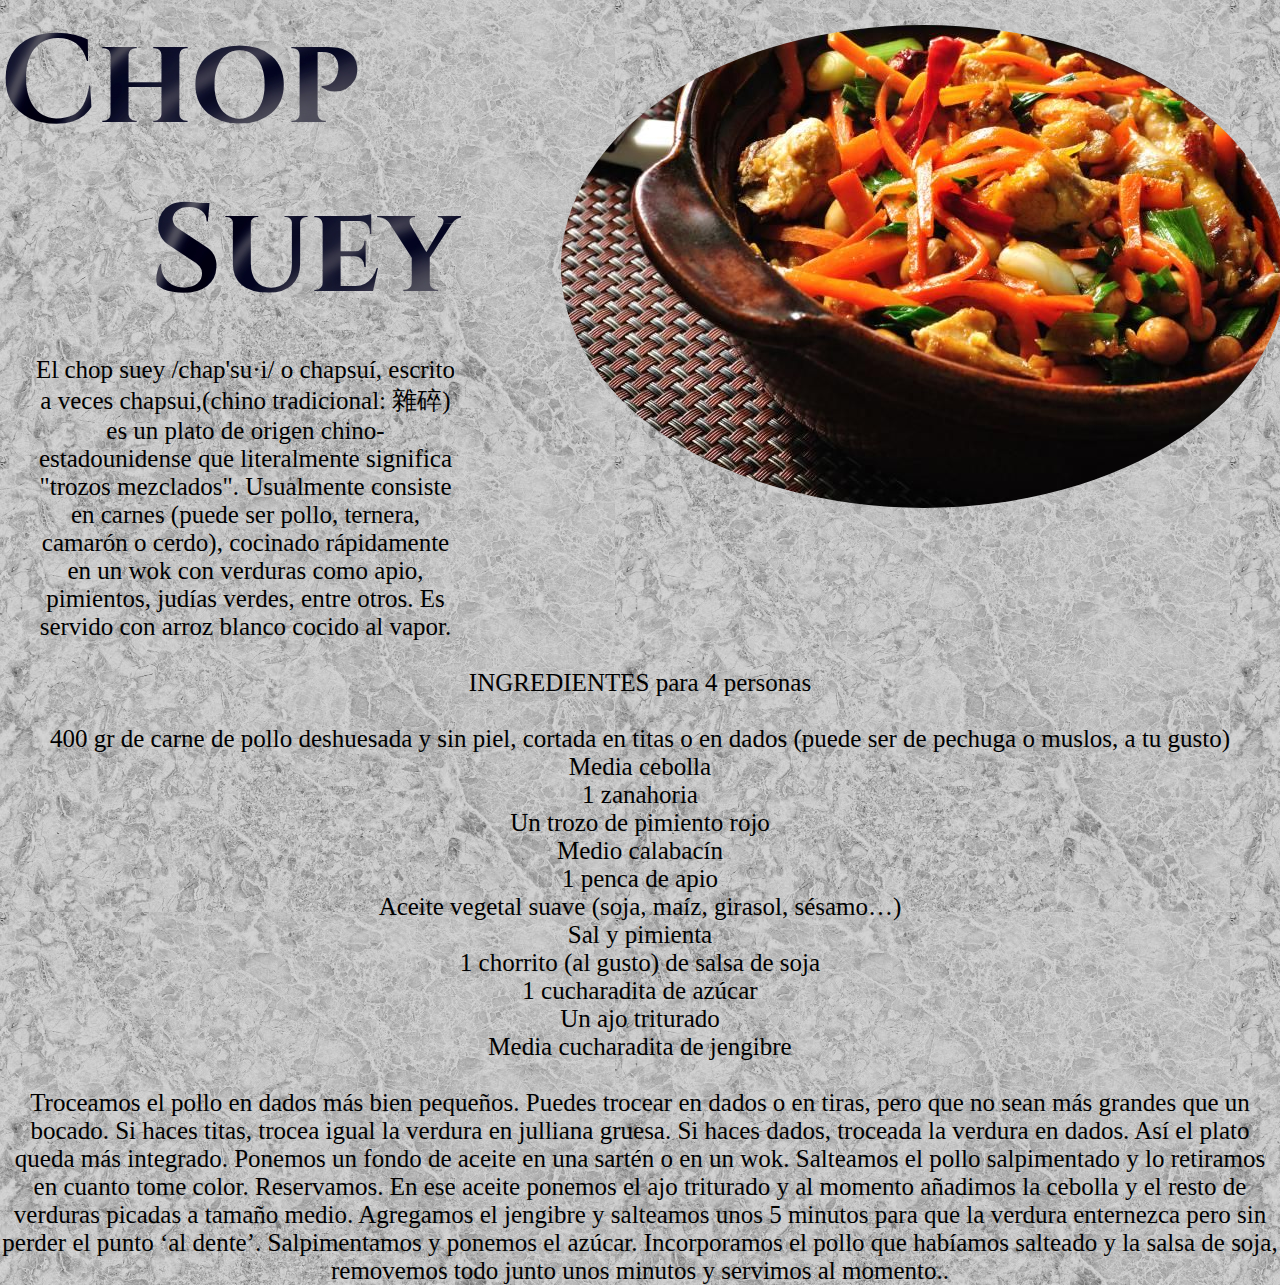
<file: china.html>
<!DOCTYPE html>
<html lang="en">
<head>
    <meta charset="UTF-8">
    <meta name="viewport" content="width=device-width, initial-scale=1.0">
    <link rel="stylesheet" href="estilos.css">
    <link href="https://fonts.googleapis.com/css2?family=Cinzel:wght@500&family=Pacifico&family=Princess+Sofia&family=Sansita+Swashed:wght@300&display=swap" rel="stylesheet">
    <title>World Flavors</title>
</head>
<body>
    <div class="container">
        <div class="top">
            <h1>Chop</h1><h1 class="t2">Suey</h1><br>
            <div class="reseña">
                <p>El chop suey /chap'su·i/ o chapsuí, escrito a veces chapsui,(chino tradicional: 雜碎) es un plato de origen chino-estadounidense que literalmente significa "trozos mezclados". Usualmente consiste en carnes (puede ser pollo, ternera, camarón o cerdo), cocinado rápidamente en un wok con verduras como apio, pimientos, judías verdes, entre otros. Es servido con arroz blanco cocido al vapor.<br><br></p>
            </div>
        </div>
        <div class="images">
            <img src="chop suey.jpg" alt=""> 
        </div>
    </div>

    <!-- <div class="layers">
        <div class="flags">
            <img src="https://i.pinimg.com/originals/e0/81/78/e08178605e26b9708efe920646bb61d9.jpg" alt="">
        </div>
    </div> -->

    <div class="receta">
        <p>INGREDIENTES para 4 personas<br><br>
            400 gr de carne de pollo deshuesada y sin piel, cortada en titas o en dados (puede ser de pechuga o muslos, a tu gusto)<br>
            Media cebolla<br>
            1 zanahoria<br>
            Un trozo de pimiento rojo<br>
            Medio calabacín<br>
            1 penca de apio<br>
            Aceite vegetal suave (soja, maíz, girasol, sésamo…)<br>
            Sal y pimienta<br>
            1 chorrito (al gusto) de salsa de soja<br>
            1 cucharadita de azúcar<br>
            Un ajo triturado<br>
            Media cucharadita de jengibre<br><br>
            Troceamos el pollo en dados más bien pequeños. Puedes trocear en dados o en tiras, pero que no sean más grandes que un bocado. Si haces titas, trocea igual la verdura en julliana gruesa. Si haces dados, troceada la verdura en dados. Así el plato queda más integrado.
            Ponemos un fondo de aceite en una sartén o en un wok. Salteamos el pollo salpimentado y lo retiramos en cuanto tome color. Reservamos.
            En ese aceite ponemos el ajo triturado y al momento añadimos la cebolla y el resto de verduras picadas a tamaño medio. Agregamos el jengibre y salteamos unos 5 minutos para que la verdura enternezca pero sin perder el punto ‘al dente’.
            Salpimentamos y ponemos el azúcar. Incorporamos el pollo que habíamos salteado y la salsa de soja, removemos todo junto unos minutos y servimos al momento..</p>
    </div>

</body>
</html>
</file>
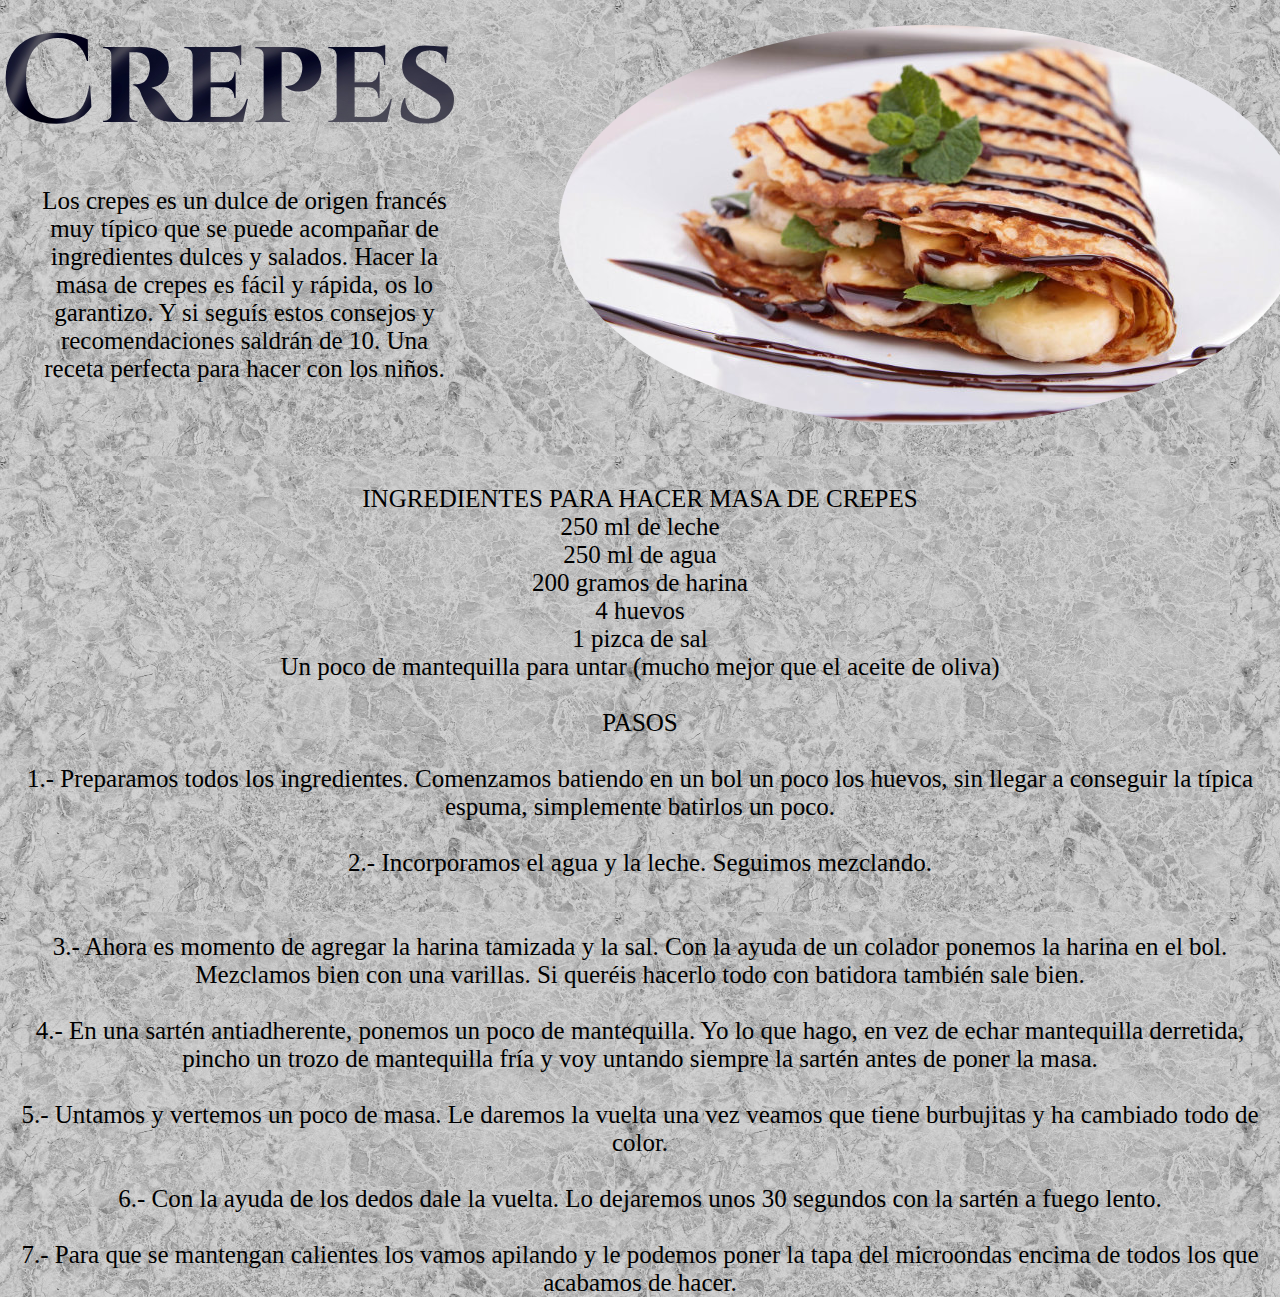
<file: francia.html>
<!DOCTYPE html>
<html lang="en">
<head>
    <meta charset="UTF-8">
    <meta name="viewport" content="width=device-width, initial-scale=1.0">
    <link rel="stylesheet" href="estilos.css">
    <link href="https://fonts.googleapis.com/css2?family=Cinzel:wght@500&family=Pacifico&family=Princess+Sofia&family=Sansita+Swashed:wght@300&display=swap" rel="stylesheet">
    <title>World Flavors</title>
</head>
<body>
    <div class="container">
        <div class="top">
            <h1>Crepes</h1><br>
            <div class="reseña">
                <p>Los crepes es un dulce de origen francés muy típico que se puede acompañar de ingredientes dulces y salados. Hacer la masa de crepes es fácil y rápida, os lo garantizo. Y si seguís estos consejos y recomendaciones  saldrán de 10. Una receta perfecta para hacer con los niños.<br><br></p>
            </div>
        </div>
        <div class="images">
            <img src="pf.jpg" alt=""> 
        </div>
    </div>

    <!-- <div class="layers">
        <div class="flags">
            <img src="https://i.pinimg.com/originals/e0/81/78/e08178605e26b9708efe920646bb61d9.jpg" alt="">
        </div>
    </div> -->

    <div class="receta">
        <p><br><br>
            INGREDIENTES PARA HACER MASA DE CREPES<br>
            250 ml de leche<br>
            250 ml de agua<br>
            200 gramos de harina<br>
            4 huevos<br>
            1 pizca de sal<br>
            Un poco de mantequilla para untar (mucho mejor que el aceite de oliva)<br><br>
            PASOS<br><br>
            1.- Preparamos todos los ingredientes. Comenzamos batiendo en un bol un poco los huevos, sin llegar a conseguir la típica espuma, simplemente batirlos un poco.<br><br>
            2.- Incorporamos el agua y la leche. Seguimos mezclando.<br><br><br>
            3.- Ahora es momento de agregar la harina tamizada y la sal. Con la ayuda de un colador ponemos la harina en el bol. Mezclamos bien con una varillas. Si queréis hacerlo todo con batidora también sale bien.<br><br>
            4.- En una sartén antiadherente, ponemos un poco de mantequilla. Yo lo que hago, en vez de echar mantequilla derretida, pincho un trozo de mantequilla fría  y voy untando siempre la sartén antes de poner la masa.<br><br>
            5.- Untamos y vertemos un poco de masa. Le daremos la vuelta una vez veamos que tiene burbujitas y ha cambiado todo de color.<br><br>
            6.- Con la ayuda de los dedos dale la vuelta. Lo dejaremos unos 30 segundos con la sartén a fuego lento.<br><br>
            7.- Para que se mantengan calientes los vamos apilando y le podemos poner la tapa del microondas encima de todos los que acabamos de hacer.</p>
    </div>

</body>
</html>
</file>
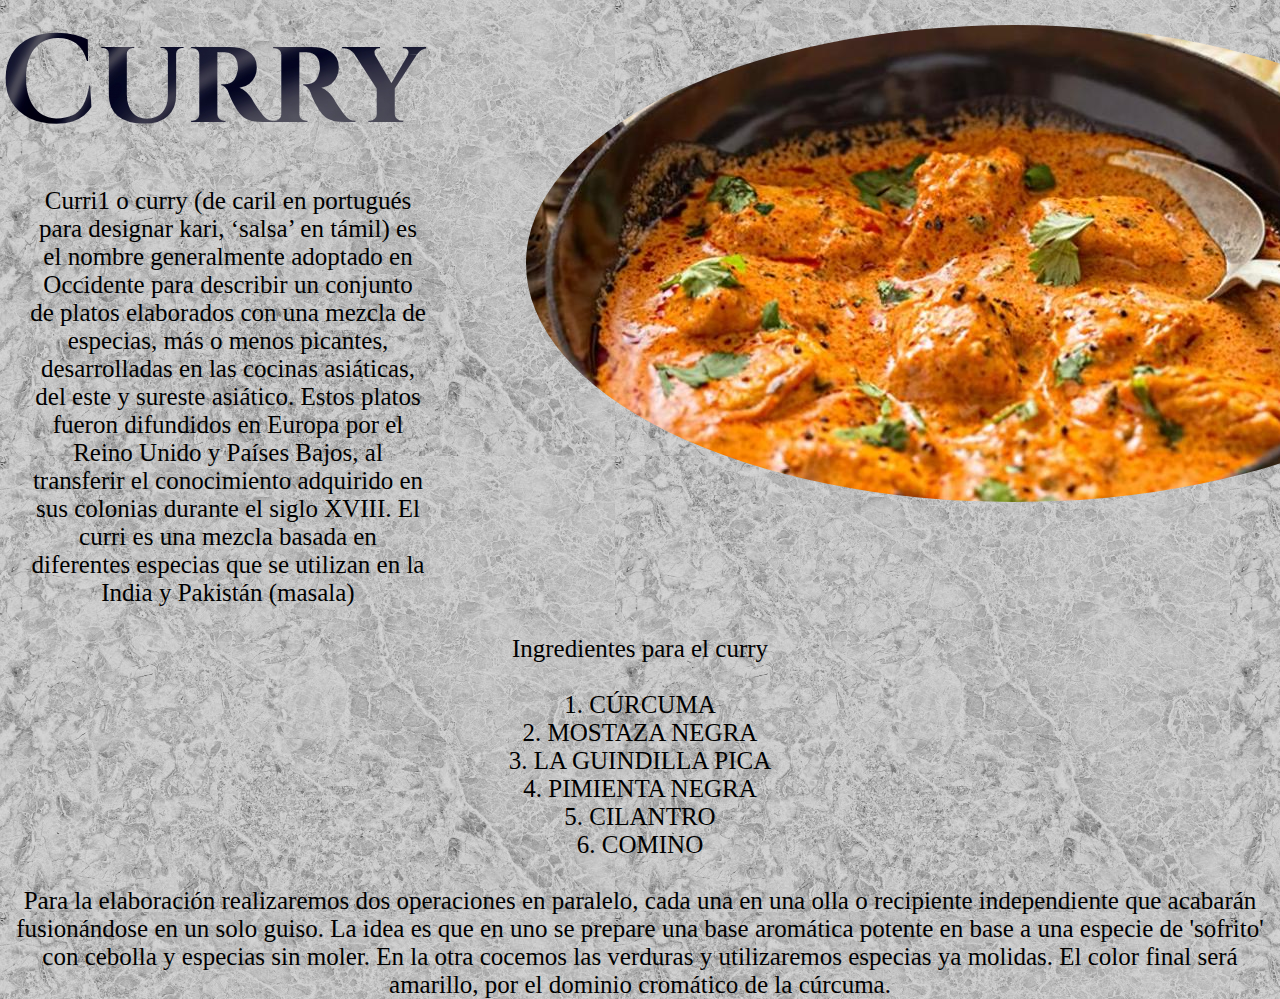
<file: india.html>
<!DOCTYPE html>
<html lang="en">
<head>
    <meta charset="UTF-8">
    <meta name="viewport" content="width=device-width, initial-scale=1.0">
    <link rel="stylesheet" href="estilos.css">
    <link href="https://fonts.googleapis.com/css2?family=Cinzel:wght@500&family=Pacifico&family=Princess+Sofia&family=Sansita+Swashed:wght@300&display=swap" rel="stylesheet">
    <title>World Flavors</title>
</head>
<body>
    <div class="container">
        <div class="top">
            <h1>Curry</h1><br>
            <div class="reseña">
                <p>Curri1​ o curry (de caril en portugués para designar kari, ‘salsa’ en támil) es el nombre generalmente adoptado en Occidente para describir un conjunto de platos elaborados con una mezcla de especias, más o menos picantes, desarrolladas en las cocinas asiáticas, del este y sureste asiático. Estos platos fueron difundidos en Europa por el Reino Unido y Países Bajos, al transferir el conocimiento adquirido en sus colonias durante el siglo XVIII. El curri es una mezcla basada en diferentes especias que se utilizan en la India y Pakistán (masala)<br><br></p>
            </div>
        </div>
        <div class="images">
            <img src="curry.jpeg" alt=""> 
        </div>
    </div>

    <!-- <div class="layers">
        <div class="flags">
            <img src="https://i.pinimg.com/originals/e0/81/78/e08178605e26b9708efe920646bb61d9.jpg" alt="">
        </div>
    </div> -->

    <div class="receta">
        <p>Ingredientes para el curry<br><br>
            1. CÚRCUMA<br>
            2. MOSTAZA NEGRA<br>
            3. LA GUINDILLA PICA<br>
            4. PIMIENTA NEGRA<br>
            5. CILANTRO<br>
            6. COMINO<br><br>
            Para la elaboración realizaremos dos operaciones en paralelo, cada una en una olla o recipiente independiente que acabarán fusionándose en un solo guiso. La idea es que en uno se prepare una base aromática potente en base a una especie de 'sofrito' con cebolla y especias  sin moler.  En la otra cocemos las verduras y utilizaremos especias ya molidas. El color final será amarillo, por el dominio cromático de la cúrcuma.</p>
    </div>

</body>
</html>
</file>
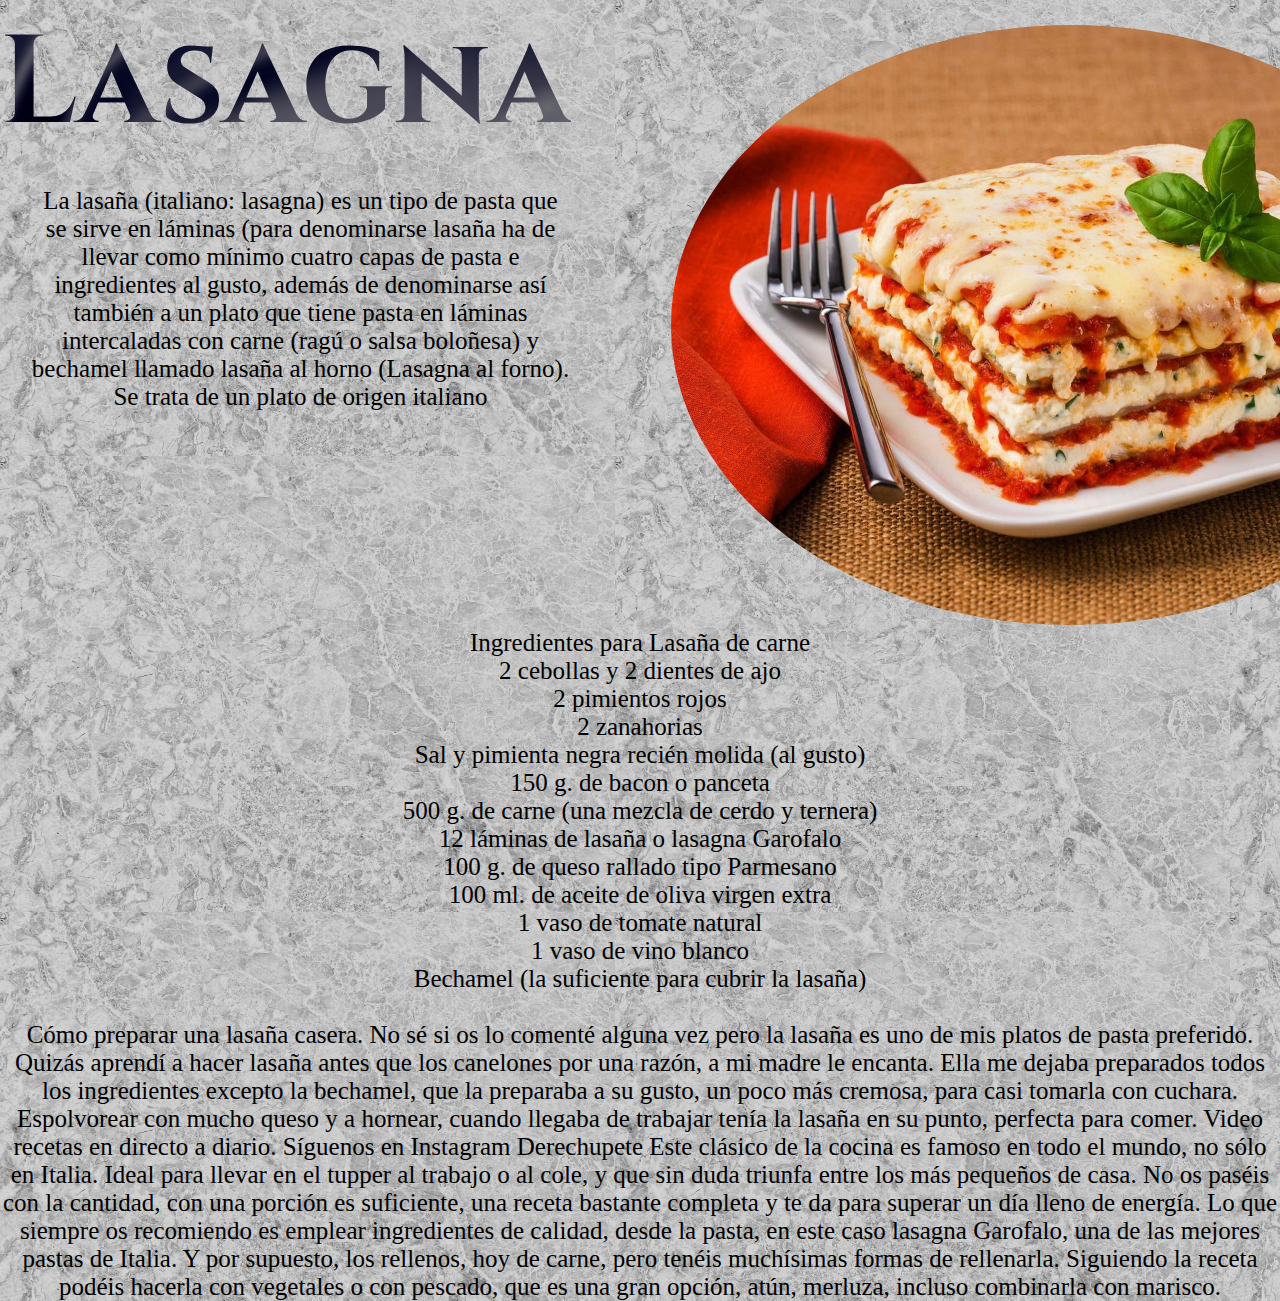
<file: italia.html>
<!DOCTYPE html>
<html lang="en">
<head>
    <meta charset="UTF-8">
    <meta name="viewport" content="width=device-width, initial-scale=1.0">
    <link rel="stylesheet" href="estilos.css">
    <link href="https://fonts.googleapis.com/css2?family=Cinzel:wght@500&family=Pacifico&family=Princess+Sofia&family=Sansita+Swashed:wght@300&display=swap" rel="stylesheet">
    <title>World Flavors</title>
</head>
<body>
    <div class="container">
        <div class="top">
            <h1>Lasagna</h1><br>
            <div class="reseña">
                <p>La lasaña (italiano: lasagna) es un tipo de pasta que se sirve en láminas (para denominarse lasaña ha de llevar como mínimo cuatro capas de pasta e ingredientes al gusto, además de denominarse así también a un plato que tiene pasta en láminas intercaladas con carne (ragú o salsa boloñesa) y bechamel llamado lasaña al horno (Lasagna al forno). Se trata de un plato de origen italiano<br><br></p>
            </div>
        </div>
        <div class="images">
            <img src="lasagna.jpg" alt=""> 
        </div>
    </div>

    <!-- <div class="layers">
        <div class="flags">
            <img src="https://i.pinimg.com/originals/e0/81/78/e08178605e26b9708efe920646bb61d9.jpg" alt="">
        </div>
    </div> -->

    <div class="receta">
        <p>Ingredientes para Lasaña de carne<br>
            2 cebollas y 2 dientes de ajo<br>
            2 pimientos rojos<br>
            2 zanahorias<br>
            Sal y pimienta negra recién molida (al gusto)<br>
            150 g. de bacon o panceta<br>
            500 g. de carne (una mezcla de cerdo y ternera)<br>
            12 láminas de lasaña o lasagna Garofalo<br>
            100 g. de queso rallado tipo Parmesano<br>
            100 ml. de aceite de oliva virgen extra<br>
            1 vaso de tomate natural<br>
            1 vaso de vino blanco<br>
            Bechamel (la suficiente para cubrir la lasaña)<br><br>
            Cómo preparar una lasaña casera. No sé si os lo comenté alguna vez pero la lasaña es uno de mis platos de pasta preferido. Quizás aprendí a hacer lasaña antes que los canelones por una razón, a mi madre le encanta.
             Ella me dejaba preparados todos los ingredientes excepto la bechamel, que la preparaba a su gusto, un poco más cremosa, para casi tomarla con cuchara.
            Espolvorear con mucho queso y a hornear, cuando llegaba de trabajar tenía la lasaña en su punto, perfecta para comer.
            Video recetas en directo a diario. Síguenos en Instagram Derechupete
            Este clásico de la cocina es famoso en todo el mundo, no sólo en Italia. Ideal para llevar en el tupper al trabajo o al cole, y que sin duda triunfa entre los más pequeños de casa.
            No os paséis con la cantidad, con una porción es suficiente, una receta bastante completa y te da para superar un día lleno de energía.
            Lo que siempre os recomiendo es emplear ingredientes de calidad, desde la pasta, en este caso lasagna Garofalo, una de las mejores pastas de Italia. Y por supuesto, los rellenos, hoy de carne, pero tenéis muchísimas formas de rellenarla.
            Siguiendo la receta podéis hacerla con vegetales o con pescado, que es una gran opción, atún, merluza, incluso combinarla con marisco.</p>
    </div>

</body>
</html>
</file>
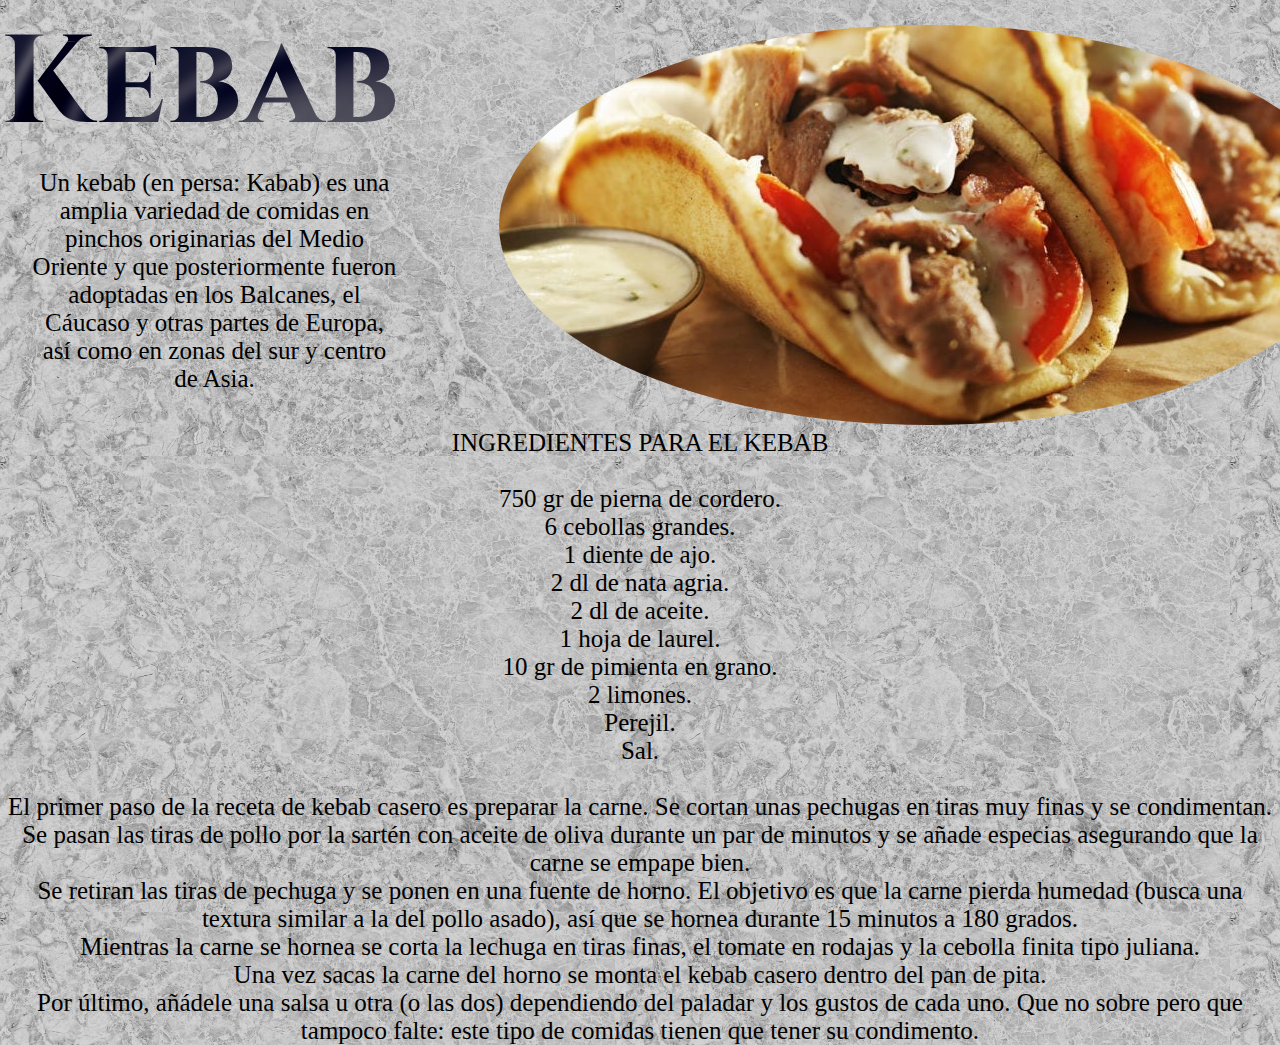
<file: kebab.html>
<!DOCTYPE html>
<html lang="en">
<head>
    <meta charset="UTF-8">
    <meta name="viewport" content="width=device-width, initial-scale=1.0">
    <link rel="stylesheet" href="estilos.css">
    <link href="https://fonts.googleapis.com/css2?family=Cinzel:wght@500&family=Pacifico&family=Princess+Sofia&family=Sansita+Swashed:wght@300&display=swap" rel="stylesheet">
    <title>World Flavors</title>
</head>
<body>
    <div class="container">
        <div class="top">
            <h1>Kebab</h1>
            <div class="reseña">
                <p>Un kebab (en persa: Kabab) es una amplia variedad de comidas en pinchos originarias del Medio Oriente y que posteriormente fueron adoptadas en los Balcanes, el Cáucaso y otras partes de Europa, así como en zonas del sur y centro de Asia.<br><br></p>
            </div>
        </div>
        <div class="images">
            <img src="kebab.jpg" alt=""> 
        </div>
    </div>

    <div class="receta">
        <p>INGREDIENTES PARA EL KEBAB<br><br>
            750 gr de pierna de cordero.<br>
            6 cebollas grandes.<br>
            1 diente de ajo.<br>
            2 dl de nata agria.<br>
            2 dl de aceite.<br>
            1 hoja de laurel.<br>
            10 gr de pimienta en grano.<br>
            2 limones.<br>
            Perejil.<br>
            Sal.<br><br>
            El primer paso de la receta de kebab casero es preparar la carne. Se cortan unas pechugas en tiras muy finas y se condimentan.<br>
            Se pasan las tiras de pollo por la sartén con aceite de oliva durante un par de minutos y se añade especias asegurando que la carne se empape bien.<br>
            Se retiran las tiras de pechuga y se ponen en una fuente de horno. El objetivo es que la carne pierda humedad (busca una textura similar a la del pollo asado), así que se hornea durante 15 minutos a 180 grados.<br>
            Mientras la carne se hornea se corta la lechuga en tiras finas, el tomate en rodajas y la cebolla finita tipo juliana.<br>
            Una vez sacas la carne del horno se monta el kebab casero dentro del pan de pita.<br>
            Por último, añádele una salsa u otra (o las dos) dependiendo del paladar y los gustos de cada uno. Que no sobre pero que tampoco falte: este tipo de comidas tienen que tener su condimento.</p>
    </div>

</body>
</html>
</file>
<file: estilos.css>
* {
    padding: 0;
    margin: 0;
    box-sizing: border-box;
}

body{
    background-image: url(fondo.jpg);
    /* background-repeat: no-repeat; */
}

.container{
    display: flex;
    flex-direction: row;
    /* border: 2px solid black; */
}



.top h1{
    font-size: 125px;
    font-family: 'Cinzel', serif;
    /* border: 1px solid black; */
    -webkit-background-clip: text;
    -webkit-text-fill-color: transparent;
    /* -webkit-text-stroke: 1px; */
    background-image: url(hbg.jpg);
}


.t2{
    margin-left: 150px;
}

.image{ 
    /* border: 2px solid black; */
    margin-left: 50px;
}

.image img{
    width: 600px;
}

.layer{
    display: flex;
}

.layers{
    display: flex;
    justify-content: space-around;
    align-items: center;
}

.flag {
    margin: 45px;
    width: 175px;
    height: 50px;
    border-radius: 10px;
    -webkit-box-shadow: 3px 10px 5px 0px rgba(0,0,0,0.75);
    -moz-box-shadow: 3px 10px 5px 0px rgba(0,0,0,0.75);
    box-shadow: 3px 10px 5px 0px rgba(0,0,0,0.75);
    /* border:  2px solid  black; */
}

.flags{
    margin: 45px;
    width: 50px;
    height: 50px;
    border-radius: 10px;
    -webkit-box-shadow: 3px 10px 5px 0px rgba(0,0,0,0.75);
    -moz-box-shadow: 3px 10px 5px 0px rgba(0,0,0,0.75);
    box-shadow: 3px 10px 5px 0px rgba(0,0,0,0.75);
    /* border:  2px solid  black; */
}

.flags img{
    width: 100%;
    height: 100%;
    border-radius: 10px;
}

.flag img {
    width: 100%;
    height: 100%;
    border-radius: 10px;
}

.layer{
    width: 100%;
    height: 100px;
    /* border: 2px solid black; */
}

.bottom {
    height: 50vh;
    display: flex;
    justify-content: space-around;
}

.box_container {
    width:100%;
    /* height: 100vh; */
    padding: 10px;
    display: flex;
    justify-content: center;
    align-items: center;
    /* border: 1px solid black; */
}

.box {
    border: 1px solid black;
    /* display: inline-block; */
    padding: 10px;
    width: 15%;
    height: 200px;
    margin: 0 auto;
    background-color: #fff;
    border-radius: 50px;
    position: relative;
    display: flex;
    align-items: flex-end;
}

.box a{
    text-decoration: none;
    font-size: 20px;
}

.circle {
        /* border: 1px solid black; */
        border-radius: 50%;
        width: 100%;
        height: 20vh;
        position: absolute;
        top: -10%;
        left: 0;
        -webkit-box-shadow: 0px 10px 5px 0px rgba(0,0,0,0.75);
        -moz-box-shadow: 0px 10px 5px 0px rgba(0,0,0,0.75);
        box-shadow: 0px 10px 5px 0px rgba(0,0,0,0.75);
}

.mini_text{
    margin-left: 50px;
    padding: 10px;
    align-items: center;
    /* border: 1px solid black; */
}


.mini_text p{
    font-size: 20px;
    margin-left: 0px;
}

.images{
    margin-left: 100px;
    margin-top: 25px;
}

.images img{
    border-radius: 50%;

}

.receta{
    /* border: 2px solid black; */
    text-align: center;
}

.receta p{
    font-size: 25px;
}

.reseña{
    /* border: 1px solid black; */
}

.reseña p{
    font-size: 25px;
    margin-left: 30px;
    text-align: center;
}
</file>
